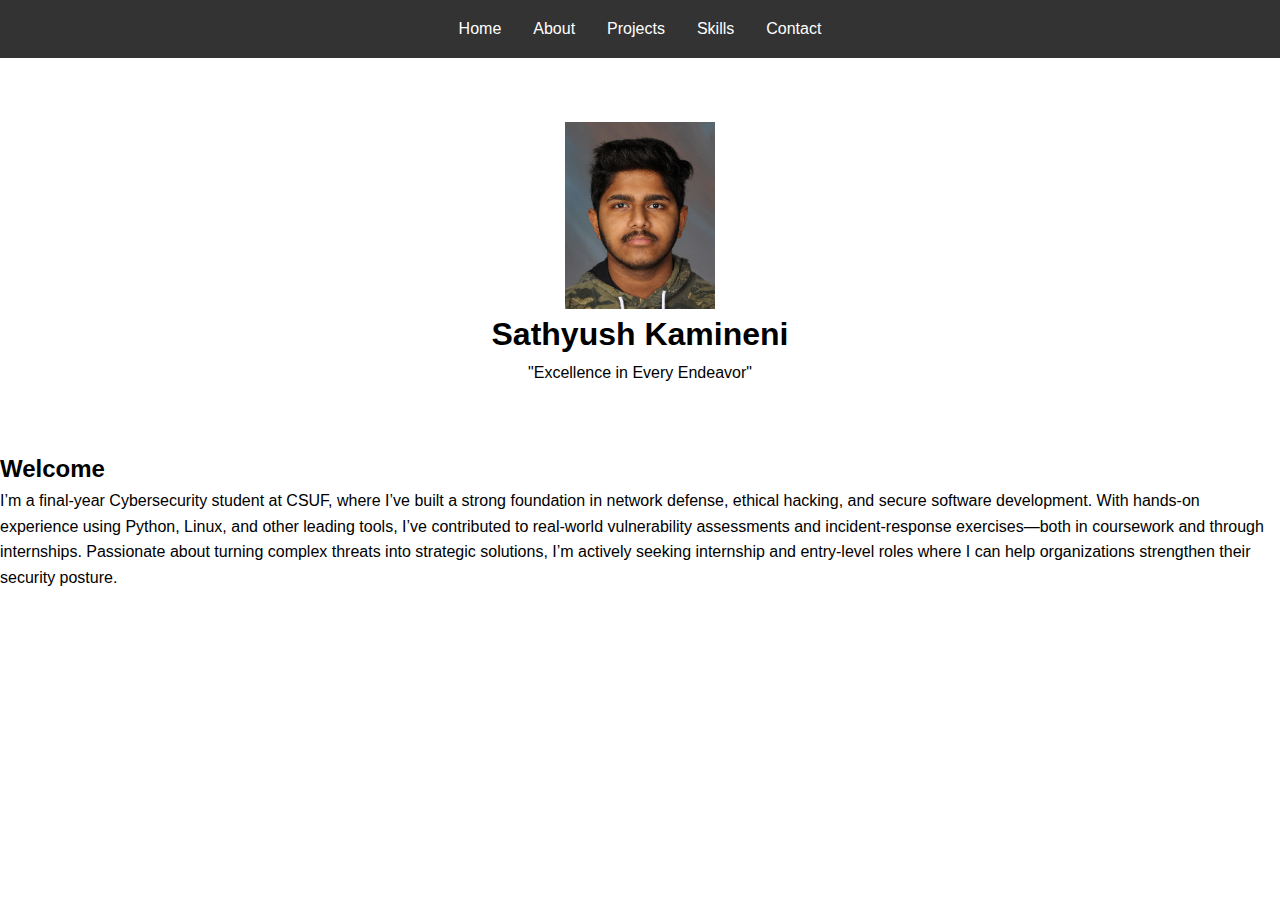
<file: index.html>
<html lang="en">
<head>
  <meta charset="UTF-8">
  <meta name="viewport" content="width=device-width, initial-scale=1.0">
  <title>Home | Sathyush Kamineni</title>
  <link rel="stylesheet" href="css/style.css">
</head>
<body>
  <nav class="navbar">
    <ul>
      <li><a href="index.html">Home</a></li>
      <li><a href="about.html">About</a></li>
      <li><a href="projects.html">Projects</a></li>
      <li><a href="skills.html">Skills</a></li>
      <li><a href="contact.html">Contact</a></li>
    </ul>
  </nav>

  <header class="hero">
    <img src="assets/profile pic.jpg" alt="Your Photo" class="avatar">
    <h1>Sathyush Kamineni</h1>
    <p class="tagline">"Excellence in Every Endeavor"</p>
  </header>

  <section class="intro">
    <h2>Welcome</h2>
    <p>I’m a final-year Cybersecurity student at CSUF, where I’ve built a strong foundation in network defense, ethical hacking, and secure software development. With hands-on experience using Python, Linux, and other leading tools, I’ve contributed to real-world vulnerability assessments and incident-response exercises—both in coursework and through internships. Passionate about turning complex threats into strategic solutions, I’m actively seeking internship and entry-level roles where I can help organizations strengthen their security posture.</p>
  </section>

  <script src="js/script.js"></script>
</body>
</html>
</file>
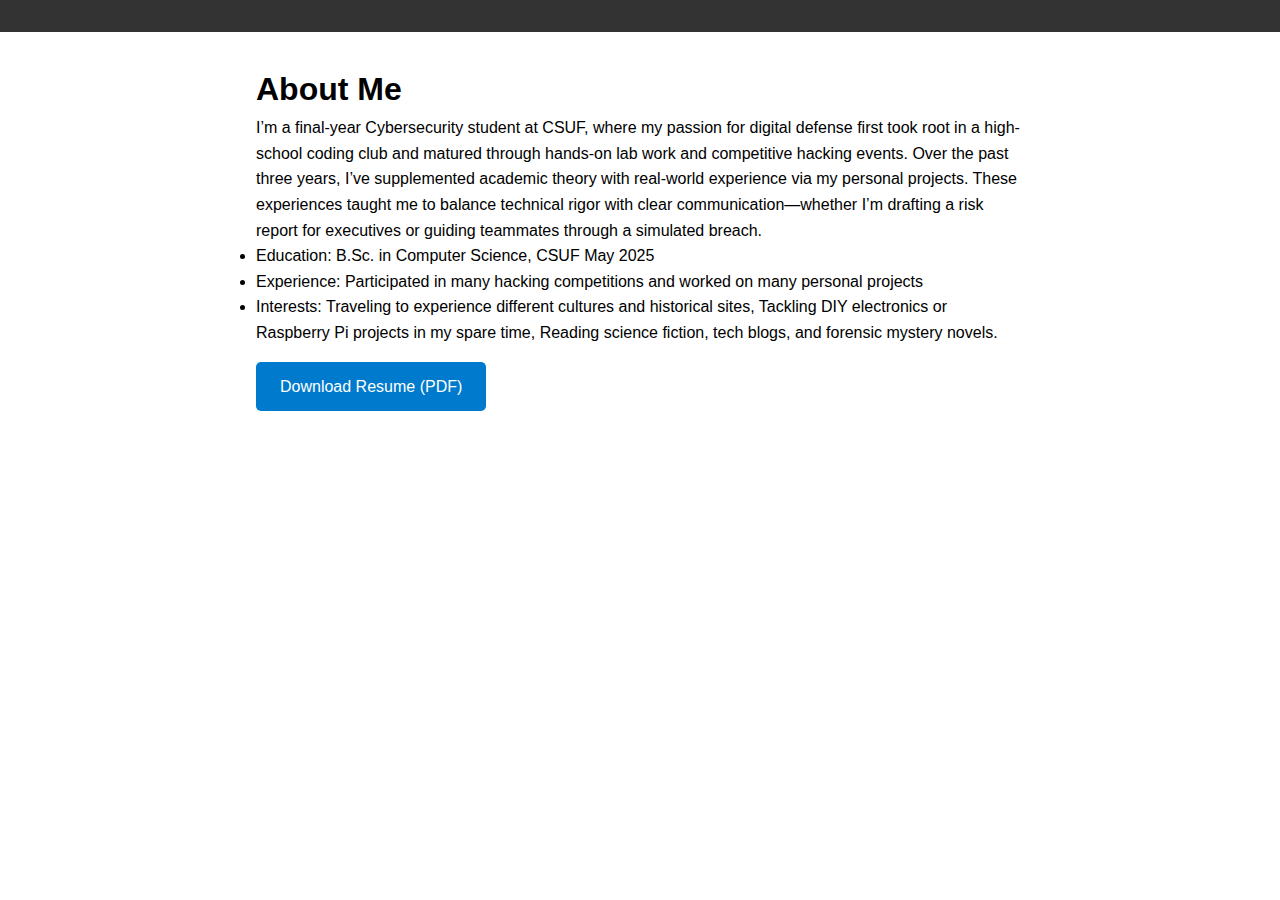
<file: about.html>
<html lang="en">
<head>
  <meta charset="UTF-8">
  <meta name="viewport" content="width=device-width, initial-scale=1.0">
  <title>About | Sathyush Kamineni</title>
  <link rel="stylesheet" href="css/style.css">
</head>
<body>
  <nav class="navbar">
    <!-- same as index.html -->
  </nav>

  <main class="container">
    <h1>About Me</h1>
    <p>I’m a final-year Cybersecurity student at CSUF, where my passion for digital defense first took root in a high-school coding club and matured through hands-on lab work and competitive hacking events. Over the past three years, I’ve supplemented academic theory with real-world experience via my personal projects. These experiences taught me to balance technical rigor with clear communication—whether I’m drafting a risk report for executives or guiding teammates through a simulated breach.</p>
    <ul>
      <li>Education: B.Sc. in Computer Science, CSUF May 2025</li>
      <li>Experience: Participated in many hacking competitions and worked on many personal projects</li>
      <li>Interests: Traveling to experience different cultures and historical sites, Tackling DIY electronics or Raspberry Pi projects in my spare time, Reading science fiction, tech blogs, and forensic mystery novels.</li>
    </ul>
    <a href="assets/Sathyush Kamineni Resume.pdf" download class="button">Download Resume (PDF)</a>
  </main>

  <script src="js/script.js"></script>
</body>
</html>
</file>
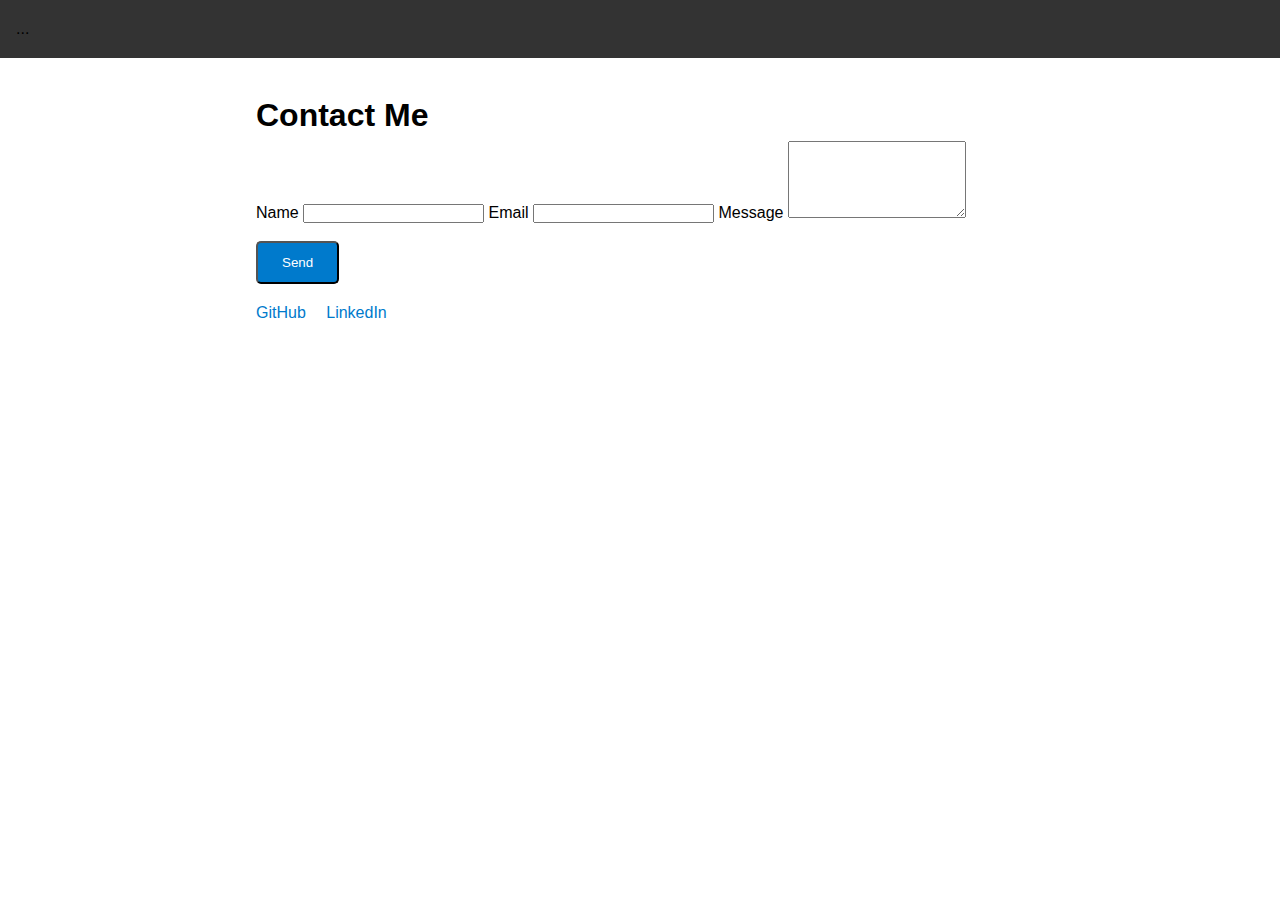
<file: contact.html>
<html lang="en">
<head>
  <meta charset="UTF-8">
  <meta name="viewport" content="width=device-width, initial-scale=1.0">
  <title>Contact | Sathyush Kamineni</title>
  <link rel="stylesheet" href="css/style.css">
</head>
<body>
  <nav class="navbar">...</nav>
  <main class="container">
    <h1>Contact Me</h1>
    <form id="contact-form" action="https://formspree.io/f/mzzreznv" method="POST">
      <label for="name">Name</label>
      <input type="text" id="name" name="name" required>

      <label for="email">Email</label>
      <input type="email" id="email" name="email" required>

      <label for="message">Message</label>
      <textarea id="message" name="message" rows="5" required></textarea>

      <button type="submit" class="button">Send</button>
    </form>
    <div class="social-links">
      <a href="https://github.com/Sathy07" target="_blank">GitHub</a>
      <a href="https://www.linkedin.com/in/sathyush-kamineni-014848213/" target="_blank">LinkedIn</a>
    </div>
  </main>
  <script src="js/script.js"></script>
</body>
</html>
</file>
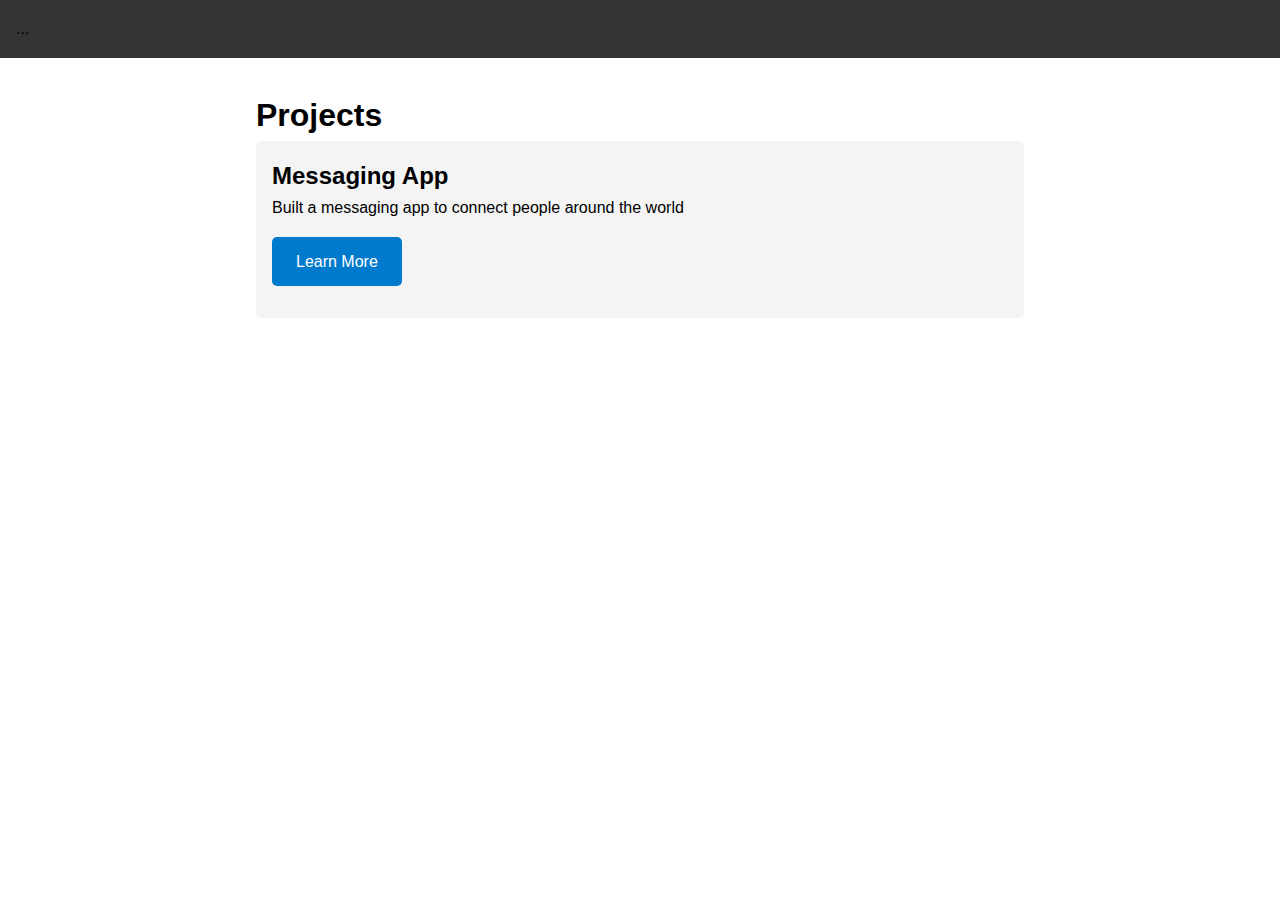
<file: projects.html>
<html lang="en">
<head>
  <meta charset="UTF-8">
  <meta name="viewport" content="width=device-width, initial-scale=1.0">
  <title>Projects | Sathyush Kamineni</title>
  <link rel="stylesheet" href="css/style.css">
</head>
<body>
  <nav class="navbar">...</nav>
  <main class="container">
    <h1>Projects</h1>
    <div class="projects-grid">
      <!-- Repeat for each project -->
      <div class="project-card">
        <h2>Messaging App</h2>
        <p>Built a messaging app to connect people around the world</p>
        <a href="https://github.com/ACODL/project362" class="button">Learn More</a>
      </div>
    </div>
  </main>
  <script src="js/script.js"></script>
</body>
</html>
</file>
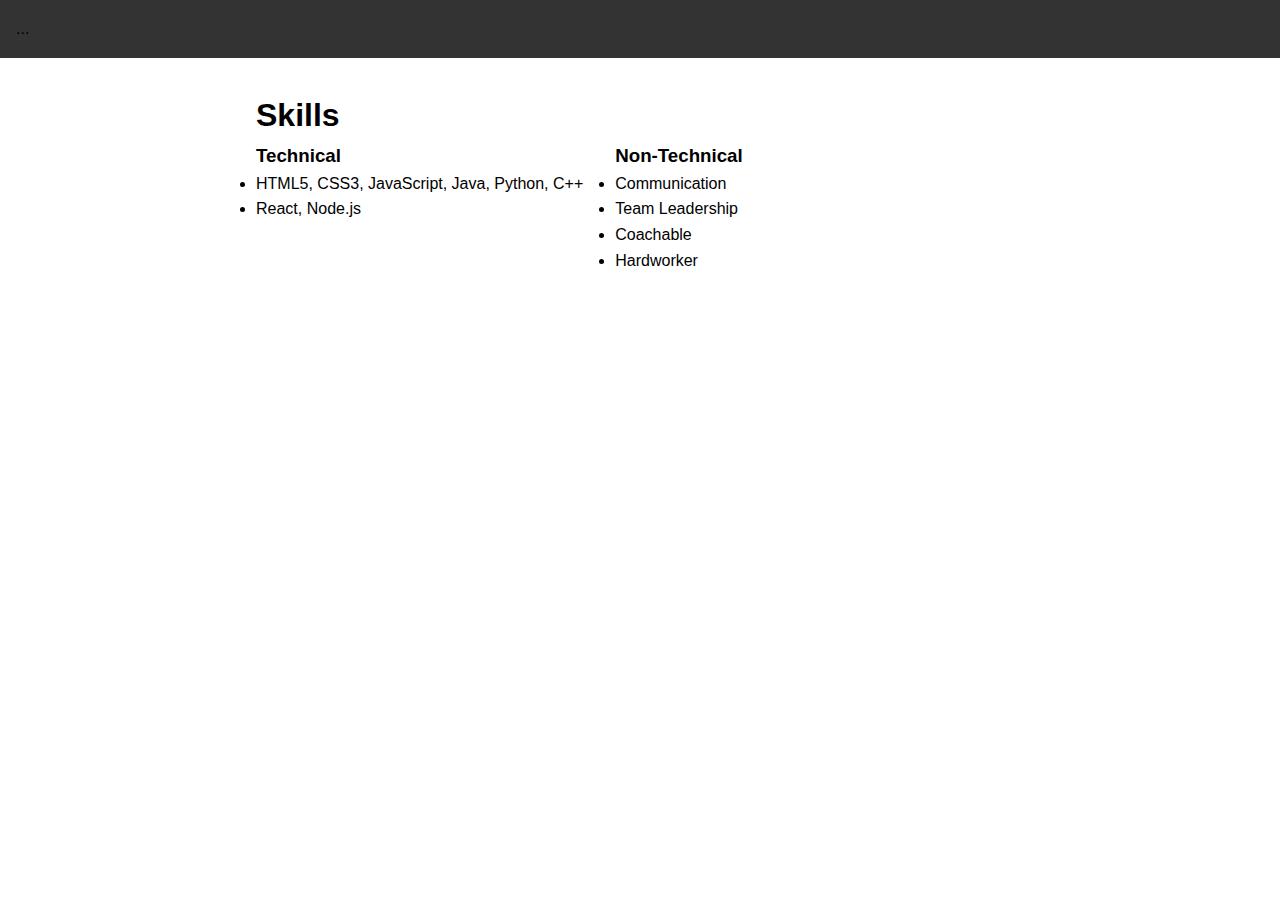
<file: skills.html>
<html lang="en">
<head>
  <meta charset="UTF-8">
  <meta name="viewport" content="width=device-width, initial-scale=1.0">
  <title>Skills | Sathyush Kamineni</title>
  <link rel="stylesheet" href="css/style.css">
</head>
<body>
  <nav class="navbar">...</nav>
  <main class="container">
    <h1>Skills</h1>
    <div class="skills-list">
      <div>
        <h3>Technical</h3>
        <ul>
          <li>HTML5, CSS3, JavaScript, Java, Python, C++</li>
          <li>React, Node.js</li>
          <!-- more -->
        </ul>
      </div>
      <div>
        <h3>Non-Technical</h3>
        <ul>
          <li>Communication</li>
          <li>Team Leadership</li>
          <li>Coachable</li>
          <li>Hardworker</li>
          <!-- more -->
        </ul>
      </div>
    </div>
  </main>
  <script src="js/script.js"></script>
</body>
</html>
</file>
<file: css/style.css>
* { margin: 0; padding: 0; box-sizing: border-box; }
body { font-family: Arial, sans-serif; line-height: 1.6; }
.navbar { background: #333; padding: 1rem; }
.navbar ul { display: flex; list-style: none; justify-content: center; }
.navbar li a { color: #fff; padding: 0.5rem 1rem; text-decoration: none; }
.navbar li a:hover { background: #444; }
.container { max-width: 800px; margin: 2rem auto; padding: 0 1rem; }
.hero { text-align: center; padding: 4rem 1rem; }
.avatar { width: 150px; }
.button { display: inline-block; padding: 0.75rem 1.5rem; margin: 1rem 0; background: #007acc; color: #fff; text-decoration: none; border-radius: 5px; }
.button:hover { background: #005fa3; }
.projects-grid { display: grid; grid-template-columns: repeat(auto-fit, minmax(240px, 1fr)); gap: 1.5rem; }
.project-card { background: #f4f4f4; padding: 1rem; border-radius: 5px; }
.skills-list { display: flex; flex-wrap: wrap; gap: 2rem; }
.social-links a { margin-right: 1rem; color: #007acc; text-decoration: none; }
.social-links a:hover { text-decoration: underline; }
@media (max-width: 600px) {
  .navbar ul { flex-direction: column; }
  .skills-list { flex-direction: column; }
}
</file>
